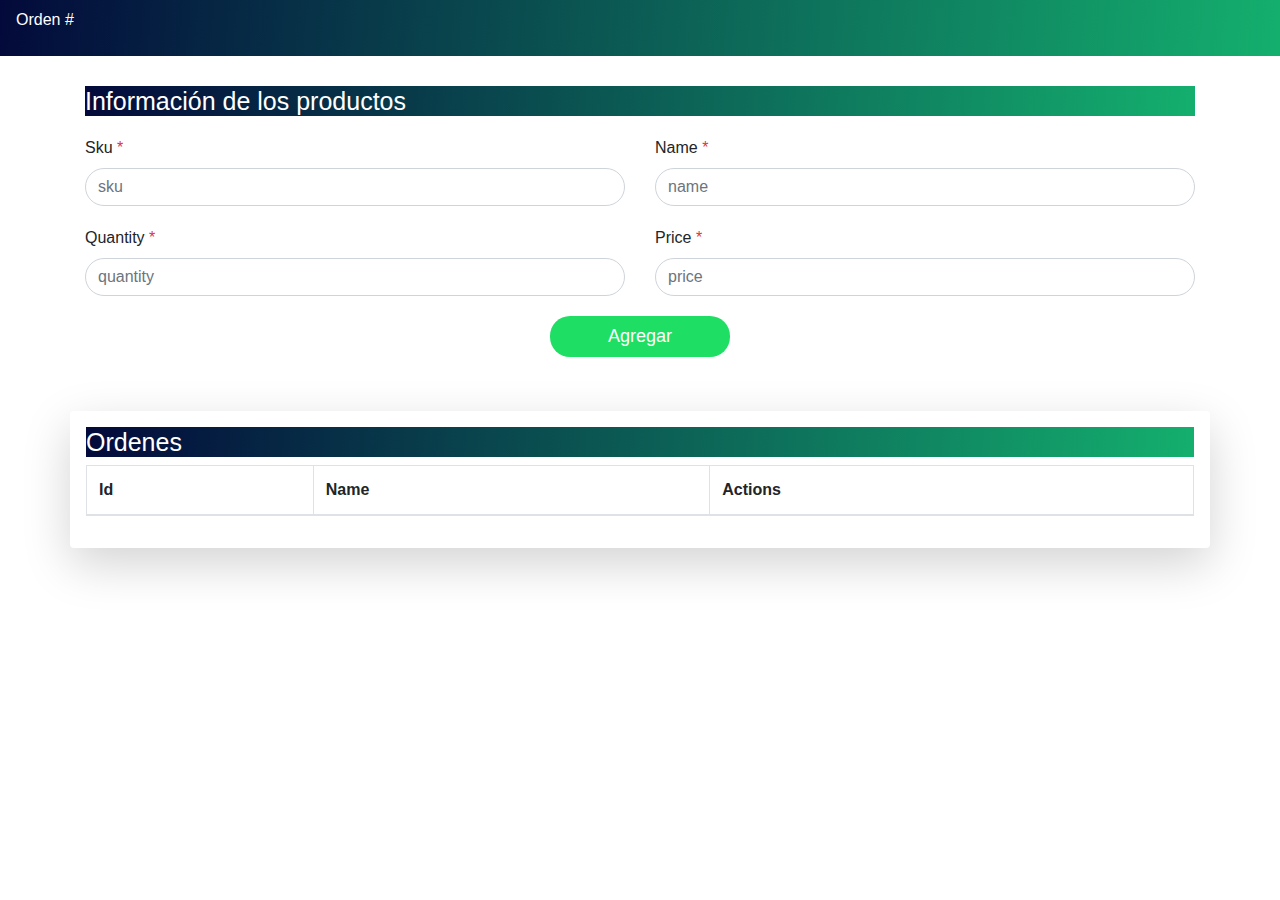
<file: Exam/index.html>
<!DOCTYPE html>
<html lang="en">
<head>
    <meta charset="UTF-8">
    <meta http-equiv="X-UA-Compatible" content="IE=edge">
    <meta name="viewport" content="width=device-width, initial-scale=1.0">
    <title>Prueba</title>
    <header>
        <!--enlaza  propiedades css definidas de la libreria que se registran -->
        <link rel="stylesheet" href="https://cdn.jsdelivr.net/npm/bootstrap@4.3.1/dist/css/bootstrap.min.css" >
        <!--separate -->
        <script src="https://code.jquery.com/jquery-3.3.1.slim.min.js" ></script>
        <script src="https://cdn.jsdelivr.net/npm/popper.js@1.14.7/dist/umd/popper.min.js" ></script>
        <script src="https://cdn.jsdelivr.net/npm/bootstrap@4.3.1/dist/js/bootstrap.min.js" ></script>

        <!--se importa la pagina web stylesheet (ARCHIVO CSS)-->
        <link type="text/css" rel="stylesheet" href="CSS/style.css">
        </header>
</head>

<body>
    <header>
        <!--Barra de navegación-->
        <nav class="navbar navbar-expand-lg navbar-light naveg">
            <div class="producto">
                <p class="text">Orden #<label type="number" name="orden" ></label></p>   
            </div>
        </nav>
    </header>
    <!--contenedor informacion del producto-->
    <div class="container">
        <h1 class="back">Información de los productos</h1>
        <form >
            <!--Formulario-->
            <div class="row">
                <div class="col">
                    <label for="inputSku">Sku </label>
                    <label class="text-danger">*</label>
                    <input type="text" class="form-control round" placeholder="sku" id="skud" required>
                </div>
                <div class="col">
                    <label for="inputName">Name </label>
                    <label class="text-danger">*</label>
                    <input type="text" class="form-control round" placeholder="name" id="named" required>
                </div>
            </div>
            <div class="row">
                <div class="col">
                    
                    <label for="inputQuantity">Quantity </label>
                    <label class="text-danger">*</label>
                    <input type="number" class="form-control round" placeholder="quantity" id="quantityd" required>
                </div>
                <div class="col">
                    <label for="inputPrice">Price </label>
                    <label class="text-danger">*</label>
                    <input type="number" class="form-control round" placeholder="price" id="priced" required>
                </div>
            </div>
            <center><button type="submit" class="btn " id="BtnAgregar" onclick="javascript:sendData();">Agregar</button></center>  
            
        </form>
        <br>
    </div>

    <!--tabla-->
    <div class="container mt-4 shadow-lg p-3 mb-5 bg-body rounded" >
        <h1 class="back">Ordenes</h1>
        <table class="table table-bordered table-striped">
            <thead>
                <tr>
                    <th>Id</th>
                    <th>Name</th>
                    <th>Actions</th>
                </tr>
            </thead>
            <tbody id="data">
            </tbody>
        </table>
    </div>

   <script src="script/codigo.js"></script>
   <script src="script/agregar.js"></script>
</body>  
</html>
</file>
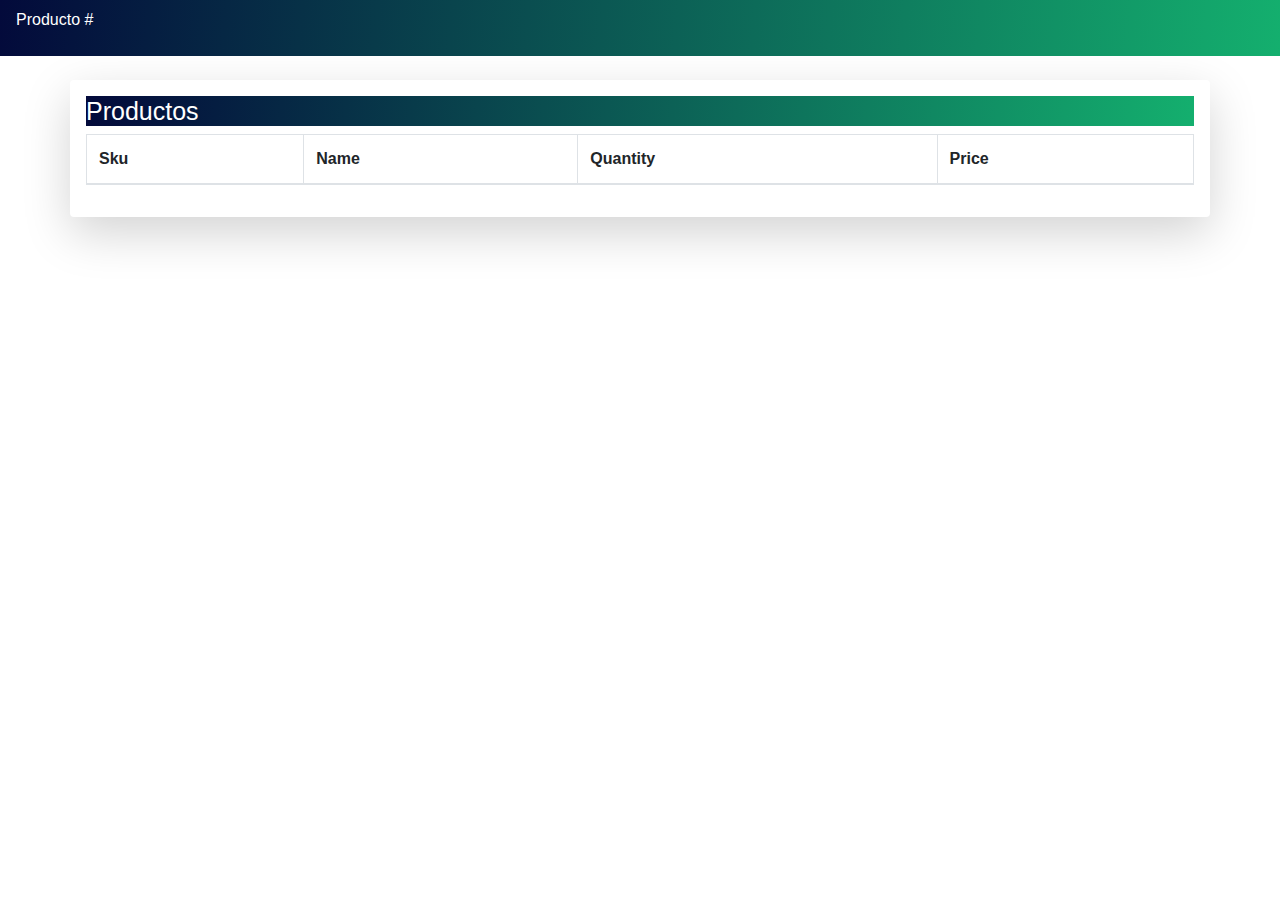
<file: Exam/productos.html>
<!DOCTYPE html>
<html lang="en">
<head>
    <meta charset="UTF-8">
    <meta http-equiv="X-UA-Compatible" content="IE=edge">
    <meta name="viewport" content="width=device-width, initial-scale=1.0">
    <title>Prueba</title>

    <header>
        <!--enlaza  propiedades css definidas de la libreria que se registran -->
        <link rel="stylesheet" href="https://cdn.jsdelivr.net/npm/bootstrap@4.3.1/dist/css/bootstrap.min.css" >
        <!--separate -->
        <script src="https://code.jquery.com/jquery-3.3.1.slim.min.js" ></script>
        <script src="https://cdn.jsdelivr.net/npm/popper.js@1.14.7/dist/umd/popper.min.js" ></script>
        <script src="https://cdn.jsdelivr.net/npm/bootstrap@4.3.1/dist/js/bootstrap.min.js" ></script>

        <!--se importa la pagina web stylesheet (ARCHIVO CSS)-->
        <link type="text/css" rel="stylesheet" href="CSS/style.css">
        </header>
</head>
<body>
        <header>
            <!--Barra de navegación-->
            <nav class="navbar navbar-expand-lg navbar-light naveg">
                <div class="producto">
                    <p class="text">Producto #<label type="text" name="id" ></label></p>   
                </div>
            </nav>
        </header>
    <!--tabla-->
    <div class="container mt-4 shadow-lg p-3 mb-5 bg-body rounded" >
        <h1 class="back">Productos</h1>
        <table class="table table-bordered table-striped">
            <thead>
                <tr>
                    <th >Sku</th>
                    <th >Name</th>
                    <th >Quantity</th>
                    <th >Price</th>
                </tr>
            </thead>
            <tbody id="dataProduct">

            </tbody>
        </table>
    </div>
    <script src="script/codigo1.js"></script>
</body>
</html>
</file>
<file: Exam/CSS/style.css>
/*navegador*/
.naveg
{
    background-image: linear-gradient(275deg,  #14af6e, #030A3B);
}
.active{
    color: white;
}
.nav{
    position: relative;
    
}

.back{
    background: linear-gradient(275deg,  #14af6e, #030A3B);
    color:white;
    font-size: 25px;
}

.text{
    color: white;
}
/*formulario*/
.container{
    margin-top: 30px;
    margin-bottom: 30px;
}
.round{
    border-radius:20px;
}
.row{
    margin-top: 20px;
    margin-bottom: 20px;
}
.btn{
    background-color: #1edf63;
    width: 180px;
    border-radius:20px;
    color: white;
    font-size: large;
    font-weight: 500;
}
.btn1{
    background-color: #1edf63;
    width: 130px;
    border-radius:20px;
    color: white;
    font-size: medium;
    font-weight: 300;
}

.table-color{
    background-color: #10BE76;
}

.alert{
    background-color: #2ed38f;
    height: 60px;
    border-radius: 20px;
    margin-top: 10px;
    margin-bottom: 10px;
    margin-right: 5px;
    margin-left: 5px;
    color:white;
    font-size: 15px;
}
</file>
